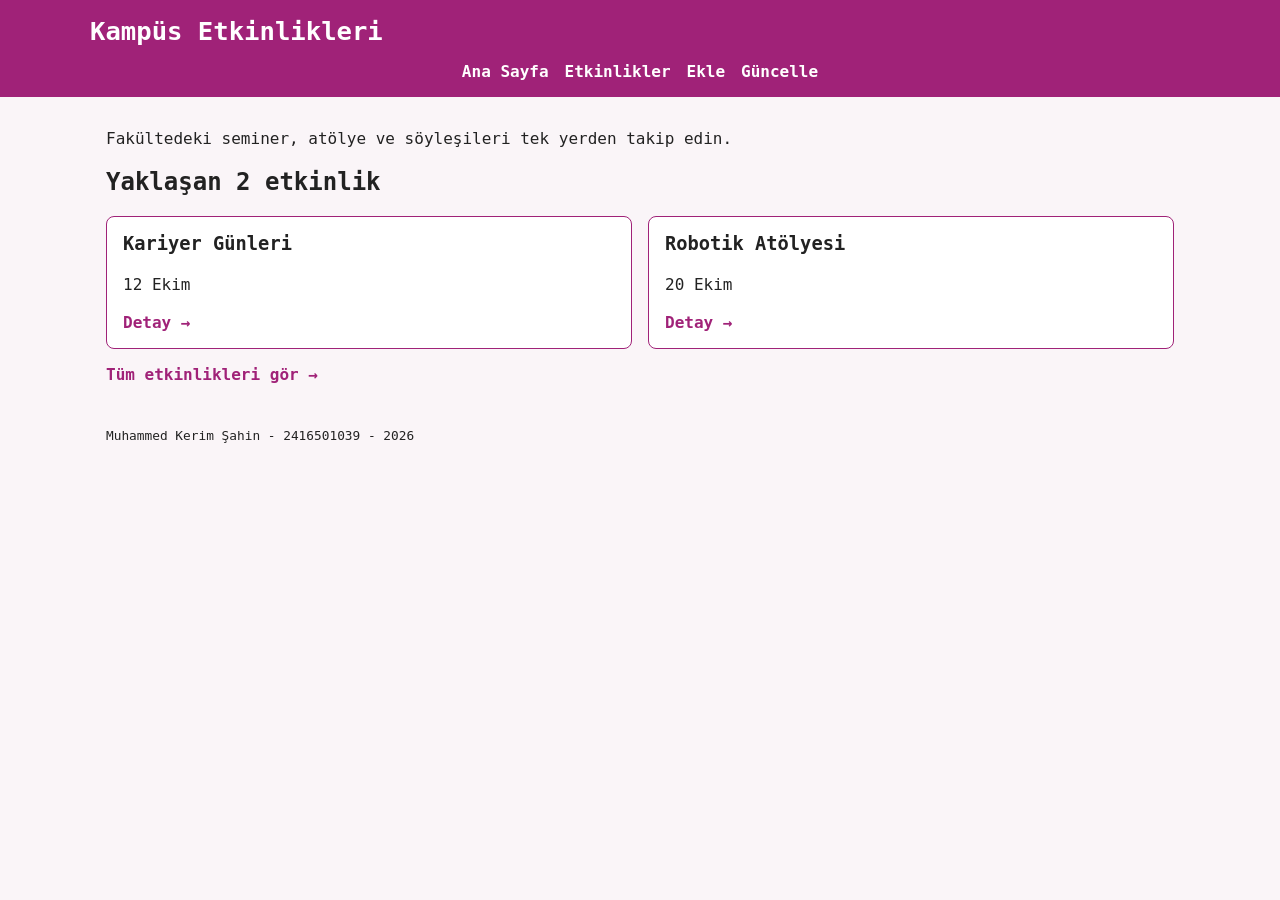
<file: index.html>
<!DOCTYPE html>
<html lang="tr">

<head>
    <meta charset="UTF-8">
    <meta name="viewport"
          content="width=device-width, initial-scale=1.0">

    <title>Kampüs Etkinlikleri</title>

    <link rel="stylesheet" href="2416501039.css">
</head>

<body>

<header>
    <h1>Kampüs Etkinlikleri</h1>
</header>

<nav>
    <a href="index.html">Ana Sayfa</a>
    <a href="etkinlikler.html">Etkinlikler</a>
    <a href="etkinlik-ekle.html">Ekle</a>
    <a href="etkinlik-guncelle.html">Güncelle</a>
</nav>

<main>

    <p>
        Fakültedeki seminer, atölye ve söyleşileri
        tek yerden takip edin.
    </p>

    <h2>Yaklaşan 2 etkinlik</h2>

    <section class="yaklasan-etkinlikler">

        <article class="etkinlik-karti">

            <h3>Kariyer Günleri</h3>

            <p>12 Ekim</p>

            <a href="etkinlik-detay.html">
                Detay →
            </a>

        </article>

        <article class="etkinlik-karti">

            <h3>Robotik Atölyesi</h3>

            <p>20 Ekim</p>

            <a href="etkinlik-detay.html">
                Detay →
            </a>

        </article>

    </section>

    <a class="tumunu-gor"
       href="etkinlikler.html">

        Tüm etkinlikleri gör →

    </a>

</main>

<footer>
    <p>Muhammed Kerim Şahin - 2416501039 - 2026</p>
</footer>

</body>
</html>
</file>
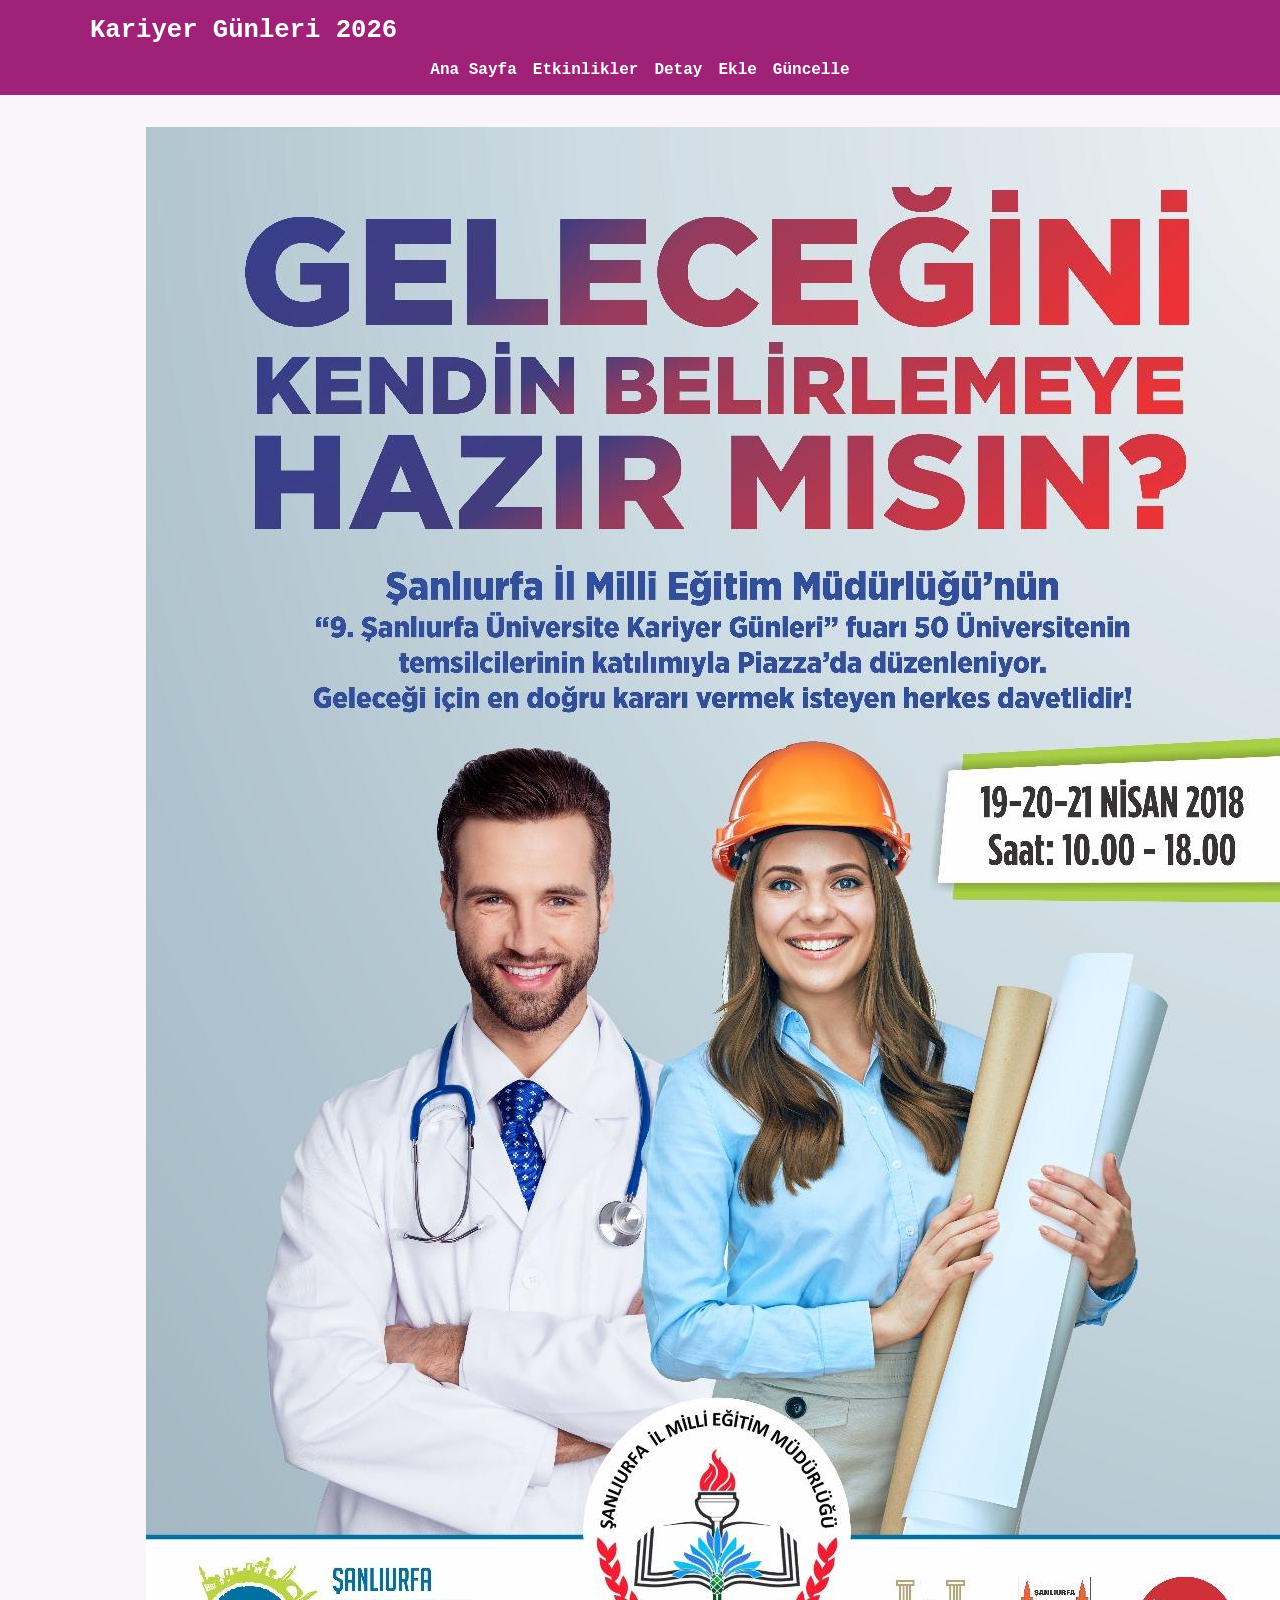
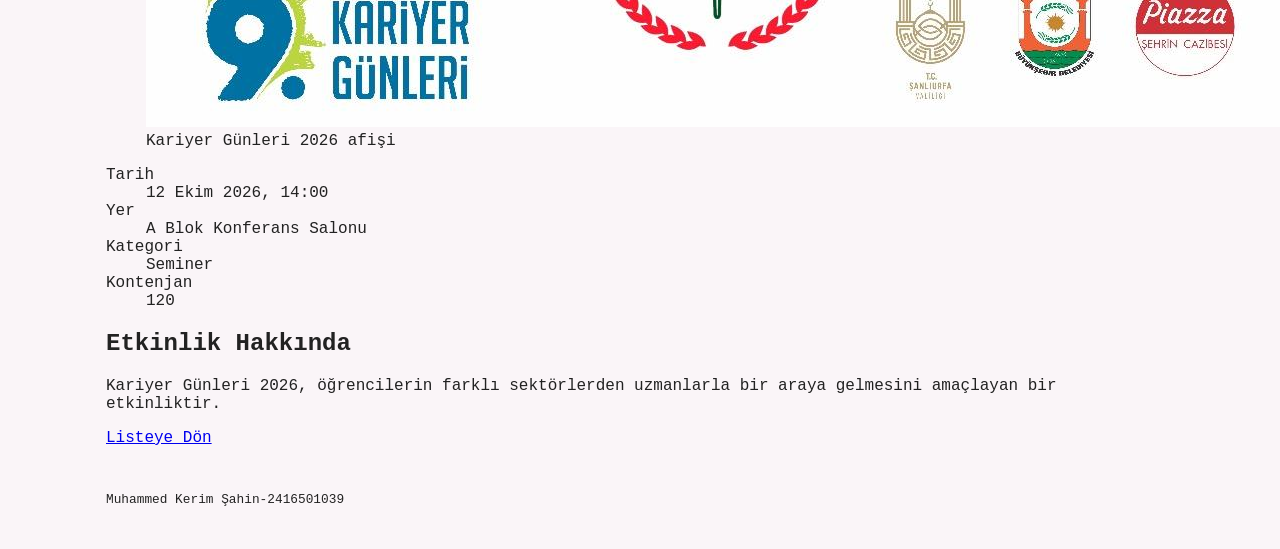
<file: etkinlik-detay.html>
<!DOCTYPE html>
<html lang="tr">

<head>
    <meta charset="UTF-8">
    <title>Kariyer Günleri 2026</title>
    <link rel="stylesheet" href="2416501039.css">
</head>

<body>

    <header>
        <h1>Kariyer Günleri 2026</h1>
    </header>

    <nav>
        <a href="index.html">Ana Sayfa</a>
        <a href="etkinlikler.html">Etkinlikler</a>
        <a href="etkinlik-detay.html">Detay</a>
        <a href="etkinlik-ekle.html">Ekle</a>
        <a href="etkinlik-guncelle.html">Güncelle</a>
    </nav>

    <main>

        <article>

            <figure>
                <img src="afis.jpg"
                     alt="Kariyer Günleri 2026 etkinlik afişi">

                <figcaption>
                    Kariyer Günleri 2026 afişi
                </figcaption>
            </figure>

            <dl>

                <dt>Tarih</dt>
                <dd>
                    <time datetime="2026-10-12T14:00">
                        12 Ekim 2026, 14:00
                    </time>
                </dd>

                <dt>Yer</dt>
                <dd>A Blok Konferans Salonu</dd>

                <dt>Kategori</dt>
                <dd>Seminer</dd>

                <dt>Kontenjan</dt>
                <dd>120</dd>

            </dl>

            <h2>Etkinlik Hakkında</h2>

            <p>
                Kariyer Günleri 2026, öğrencilerin farklı sektörlerden
                uzmanlarla bir araya gelmesini amaçlayan bir etkinliktir.
            </p>

            <a href="etkinlikler.html">Listeye Dön</a>

        </article>

    </main>

    <footer>
        <p>Muhammed Kerim Şahin-2416501039</p>
    </footer>

</body>

</html>
</file>
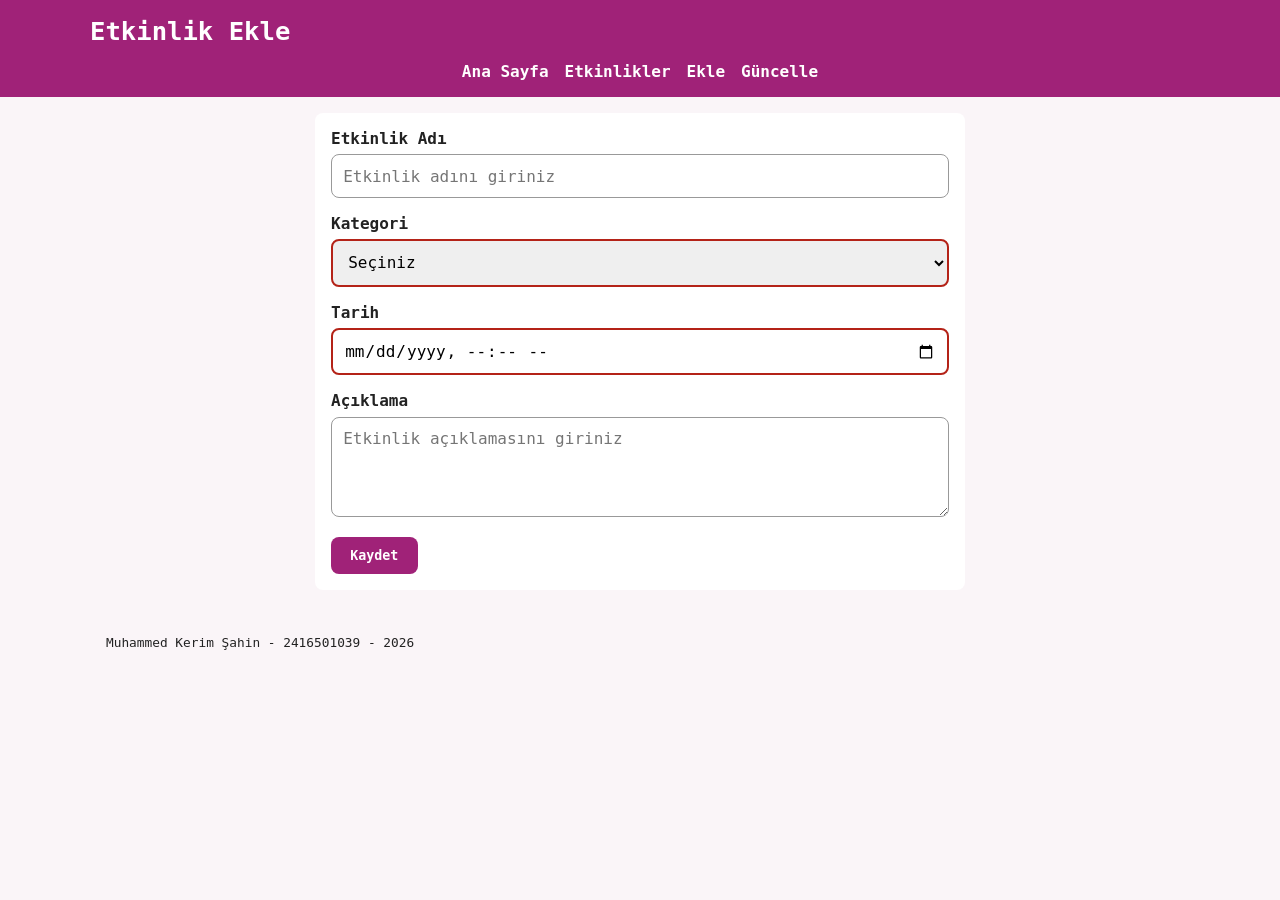
<file: etkinlik-ekle.html>
<!DOCTYPE html>
<html lang="tr">

<head>
    <meta charset="UTF-8">
    <meta name="viewport"
          content="width=device-width, initial-scale=1.0">

    <title>Etkinlik Ekle</title>

    <link rel="stylesheet" href="2416501039.css">
</head>

<body>

<header>
    <h1>Etkinlik Ekle</h1>
</header>

<nav>
    <a href="index.html">Ana Sayfa</a>
    <a href="etkinlikler.html">Etkinlikler</a>
    <a href="etkinlik-ekle.html">Ekle</a>
    <a href="etkinlik-guncelle.html">Güncelle</a>
</nav>

<main>

    <form>

        <div>
            <label for="etkinlik-adi">
                Etkinlik Adı
            </label>

            <input
                type="text"
                id="etkinlik-adi"
                name="etkinlik-adi"
                placeholder="Etkinlik adını giriniz"
                required>
        </div>


        <div>
            <label for="kategori">
                Kategori
            </label>

            <select
                id="kategori"
                name="kategori"
                required>

                <option value="">
                    Seçiniz
                </option>

                <option value="seminer">
                    Seminer
                </option>

                <option value="atolye">
                    Atölye
                </option>

                <option value="soylesi">
                    Söyleşi
                </option>

            </select>
        </div>


        <div>
            <label for="tarih">
                Tarih
            </label>

            <input
                type="datetime-local"
                id="tarih"
                name="tarih"
                required>
        </div>


        <div>
            <label for="aciklama">
                Açıklama
            </label>

            <textarea
                id="aciklama"
                name="aciklama"
                placeholder="Etkinlik açıklamasını giriniz"
                required></textarea>
        </div>


        <button type="submit">
            Kaydet
        </button>

    </form>

</main>

<footer>
    <p>Muhammed Kerim Şahin - 2416501039 - 2026</p>
</footer>

</body>
</html>
</file>
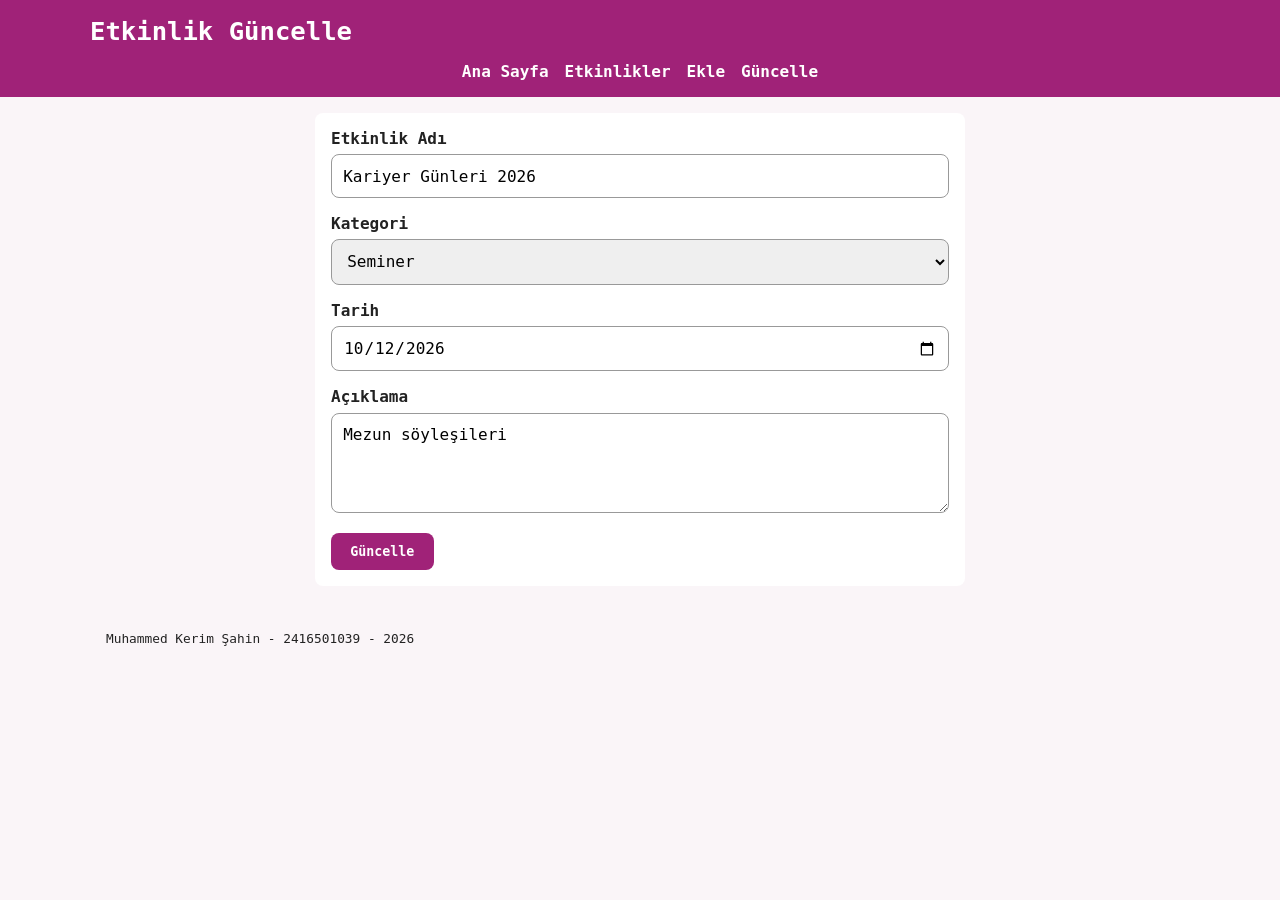
<file: etkinlik-guncelle.html>
<!DOCTYPE html>
<html lang="tr">

<head>
    <meta charset="UTF-8">
    <meta name="viewport"
          content="width=device-width, initial-scale=1.0">

    <title>Etkinlik Güncelle</title>

    <link rel="stylesheet" href="2416501039.css">
</head>

<body>

<header>
    <h1>Etkinlik Güncelle</h1>
</header>

<nav>
    <a href="index.html">Ana Sayfa</a>
    <a href="etkinlikler.html">Etkinlikler</a>
    <a href="etkinlik-ekle.html">Ekle</a>
    <a href="etkinlik-guncelle.html">Güncelle</a>
</nav>

<main>

    <form>

        <div>

            <label for="etkinlik-adi">
                Etkinlik Adı
            </label>

            <input
                type="text"
                id="etkinlik-adi"
                name="etkinlik-adi"
                value="Kariyer Günleri 2026"
                required>

        </div>


        <div>

            <label for="kategori">
                Kategori
            </label>

            <select
                id="kategori"
                name="kategori"
                required>

                <option value="seminer" selected>
                    Seminer
                </option>

                <option value="atolye">
                    Atölye
                </option>

                <option value="soylesi">
                    Söyleşi
                </option>

            </select>

        </div>


        <div>

            <label for="tarih">
                Tarih
            </label>

            <input
                type="date"
                id="tarih"
                name="tarih"
                value="2026-10-12"
                required>

        </div>


        <div>

            <label for="aciklama">
                Açıklama
            </label>

            <textarea
                id="aciklama"
                name="aciklama"
                required>Mezun söyleşileri</textarea>

        </div>


        <button type="submit">
            Güncelle
        </button>

    </form>

</main>

<footer>
    <p>Muhammed Kerim Şahin - 2416501039 - 2026</p>
</footer>

</body>
</html>
</file>
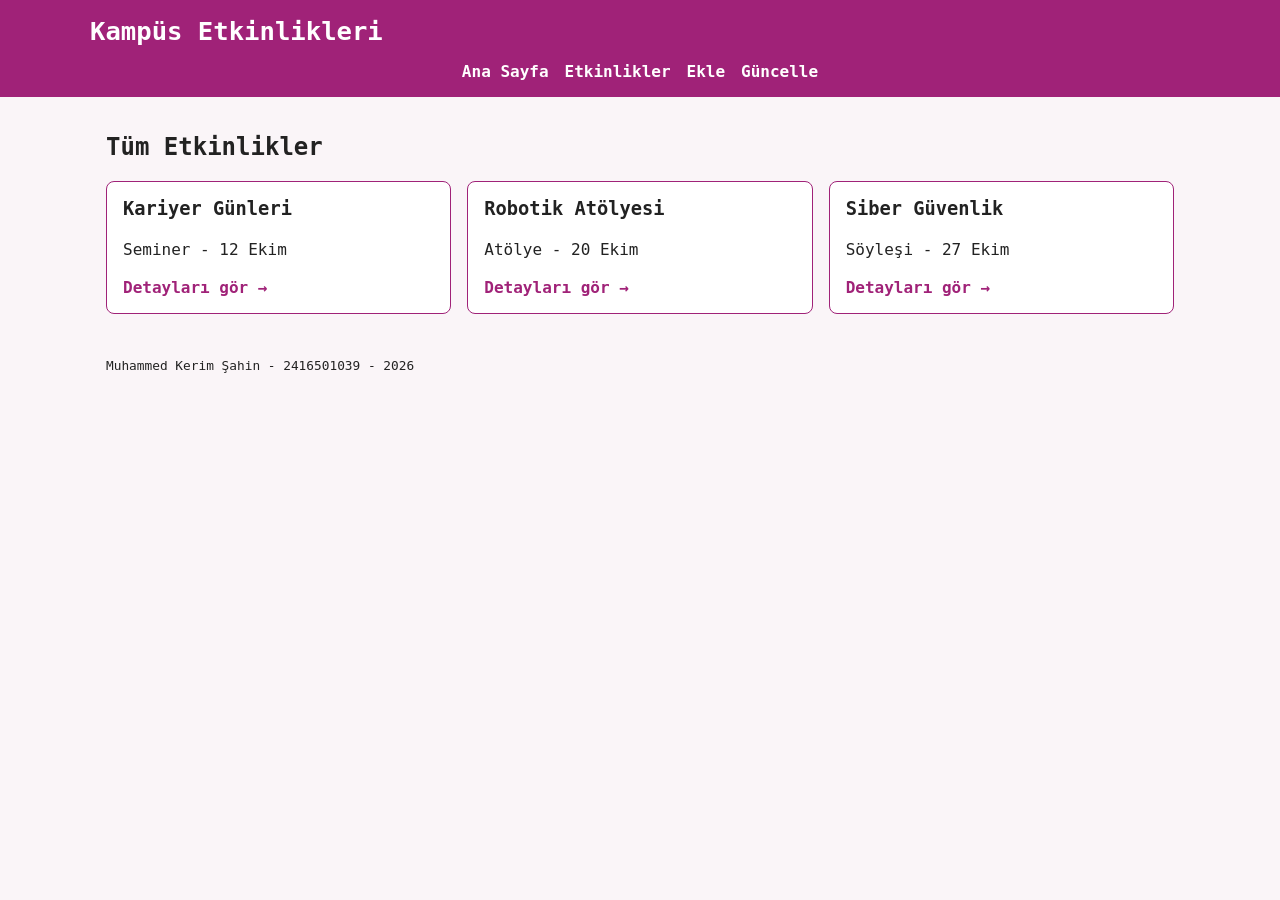
<file: etkinlikler.html>
<!DOCTYPE html>
<html lang="tr">

<head>
    <meta charset="UTF-8">
    <meta name="viewport"
          content="width=device-width, initial-scale=1.0">

    <title>Tüm Etkinlikler</title>

    <link rel="stylesheet" href="2416501039.css">
</head>

<body>

<header>
    <h1>Kampüs Etkinlikleri</h1>
</header>

<nav>
    <a href="index.html">Ana Sayfa</a>
    <a href="etkinlikler.html">Etkinlikler</a>
    <a href="etkinlik-ekle.html">Ekle</a>
    <a href="etkinlik-guncelle.html">Güncelle</a>
</nav>

<main>

    <h2>Tüm Etkinlikler</h2>

    <section class="etkinlik-listesi">

        <article class="etkinlik-karti">
            <h3>Kariyer Günleri</h3>

            <p>Seminer - 12 Ekim</p>

            <a href="etkinlik-detay.html">
                Detayları gör →
            </a>
        </article>

        <article class="etkinlik-karti">
            <h3>Robotik Atölyesi</h3>

            <p>Atölye - 20 Ekim</p>

            <a href="etkinlik-detay.html">
                Detayları gör →
            </a>
        </article>

        <article class="etkinlik-karti">
            <h3>Siber Güvenlik</h3>

            <p>Söyleşi - 27 Ekim</p>

            <a href="etkinlik-detay.html">
                Detayları gör →
            </a>
        </article>

    </section>

</main>

<footer>
    <p>Muhammed Kerim Şahin - 2416501039 - 2026</p>
</footer>

</body>
</html>
</file>
<file: 2416501039.css>
/* Muhammed Kerim Şahin - 2416501039 */

:root {
    --no: 2416501039;
    --ton: mod(var(--no), 360);

    --renk-ana: hsl(var(--ton) 65% 38%);
    --renk-zemin: hsl(var(--ton) 30% 97%);

    --font: "Lucida Console", monospace;

    --bosluk-m: 1rem;
    --kose: 8px;
}




* {
    box-sizing: border-box;
}

html {
    overflow-x: hidden;
}

body {
    margin: 0;
    font-family: var(--font);
    background-color: var(--renk-zemin);
    color: #222;
    overflow-x: hidden;
}




header {
    background-color: var(--renk-ana);
    color: white;
    padding: var(--bosluk-m);
}

header h1 {
    max-width: 1100px;
    margin: 0 auto;
    font-size: 1.6rem;
}




nav {
    background-color: var(--renk-ana);

    display: flex;
    justify-content: center;
    flex-wrap: wrap;

    gap: var(--bosluk-m);

    padding: 0 var(--bosluk-m) var(--bosluk-m);
}

nav a {
    color: white;
    text-decoration: none;
    font-weight: bold;
}

nav a:hover {
    text-decoration: underline;
}




main {
    width: 90%;
    max-width: 1100px;

    margin: 0 auto;
    padding: var(--bosluk-m);
}



.etkinlik-listesi {
    display: grid;
    grid-template-columns: repeat(3, 1fr);

    gap: var(--bosluk-m);
}

.etkinlik-karti {
    background-color: white;

    padding: var(--bosluk-m);

    border: 1px solid var(--renk-ana);
    border-radius: var(--kose);
}

.etkinlik-karti h3 {
    margin-top: 0;
}

.etkinlik-karti p {
    line-height: 1.5;
}

.etkinlik-karti a {
    color: var(--renk-ana);
    text-decoration: none;
    font-weight: bold;
}




.yaklasan-etkinlikler {
    display: grid;
    grid-template-columns: repeat(2, 1fr);

    gap: var(--bosluk-m);

    margin-bottom: var(--bosluk-m);
}

.tumunu-gor {
    color: var(--renk-ana);
    font-weight: bold;
    text-decoration: none;
}




.detay {
    display: grid;
    grid-template-columns: 1fr 1fr;

    gap: var(--bosluk-m);
    align-items: start;
}

.detay figure {
    margin: 0;
}

.detay img {
    display: block;

    width: 100%;
    max-width: 100%;
    height: auto;

    border-radius: var(--kose);
}

.detay figcaption {
    margin-top: 0.5rem;
    font-size: 0.8rem;
}

.detay dl {
    background-color: white;

    margin: 0;
    padding: var(--bosluk-m);

    border-radius: var(--kose);
}

.detay dt {
    font-weight: bold;
    margin-top: 0.7rem;
}

.detay dd {
    margin: 0.2rem 0 0;
}




form {
    width: 100%;
    max-width: 650px;

    margin: 0 auto;

    background-color: white;

    padding: var(--bosluk-m);

    border-radius: var(--kose);
}

form div {
    margin-bottom: var(--bosluk-m);
}

label {
    display: block;

    margin-bottom: 0.4rem;

    font-weight: bold;
}

input,
select,
textarea {
    width: 100%;

    padding: 0.7rem;

    font-family: var(--font);
    font-size: 1rem;

    border: 1px solid #999;
    border-radius: var(--kose);
}

textarea {
    min-height: 100px;
    resize: vertical;
}

input:invalid:not(:placeholder-shown),
select:invalid,
textarea:invalid:not(:placeholder-shown) {
    border: 2px solid #b42318;
}

button {
    padding: 0.7rem 1.2rem;

    border: none;
    border-radius: var(--kose);

    background-color: var(--renk-ana);
    color: white;

    font-family: var(--font);
    font-weight: bold;

    cursor: pointer;
}

button:hover {
    opacity: 0.9;
}




footer {
    width: 90%;
    max-width: 1100px;

    margin: 0 auto;
    padding: var(--bosluk-m);

    font-size: 0.8rem;
}


/* TELEFON */

@media (max-width: 600px) {

    header h1 {
        font-size: 1.2rem;
    }

    nav {
        justify-content: flex-start;

        gap: 0.5rem;

        padding: 0 var(--bosluk-m) var(--bosluk-m);
    }

    nav a {
        font-size: 0.8rem;
    }

    main {
        width: 100%;
    }

    .etkinlik-listesi {
        grid-template-columns: 1fr;
    }

    .yaklasan-etkinlikler {
        grid-template-columns: 1fr;
    }

    .detay {
        grid-template-columns: 1fr;
    }

    form {
        max-width: 100%;
    }

    input,
    select,
    textarea,
    button {
        max-width: 100%;
    }
}
</file>
